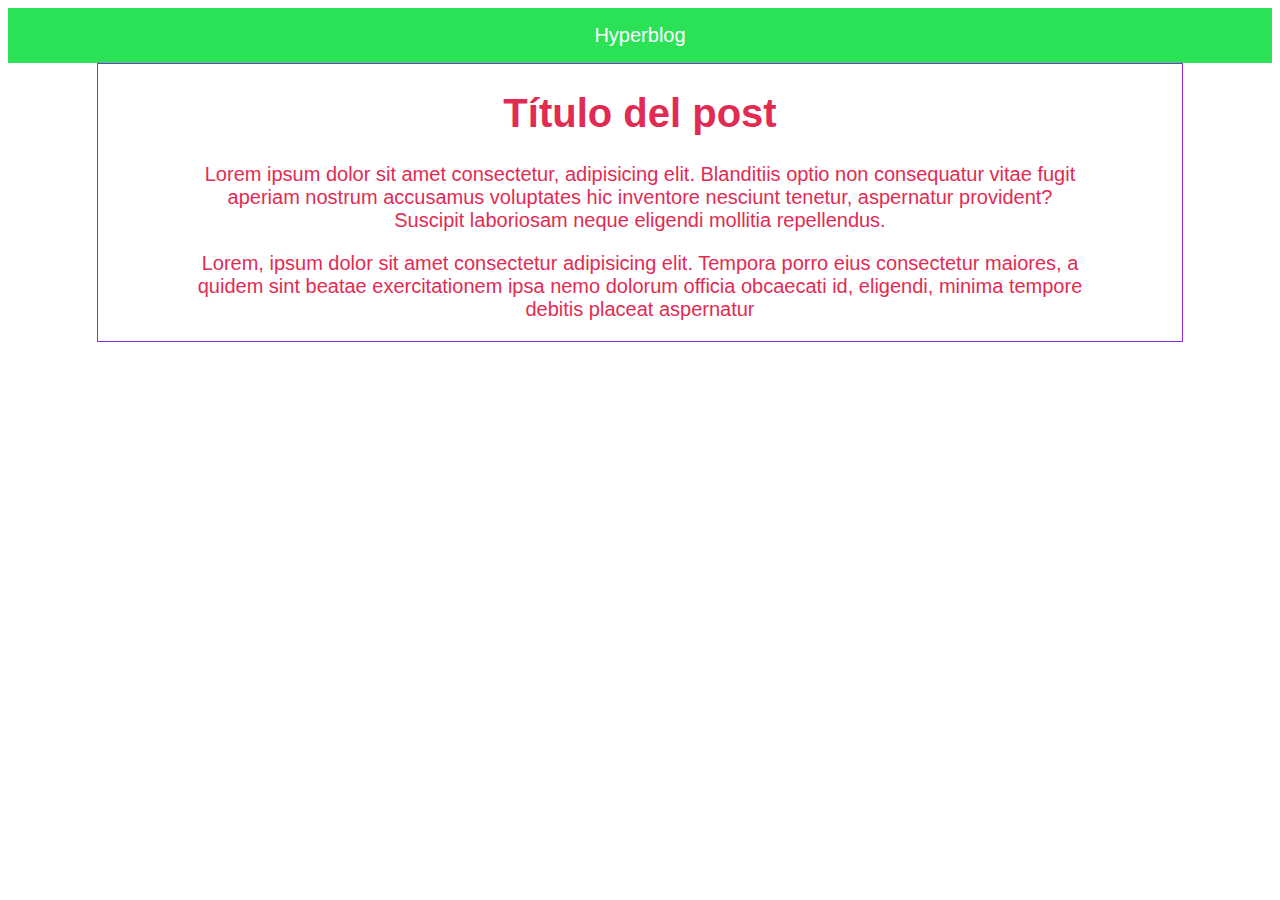
<file: index.html>
<!DOCTYPE html>
<html lang="en">
<head>
    <meta charset="UTF-8">
    <meta http-equiv="X-UA-Compatible" content="IE=edge">
    <meta name="viewport" content="width=device-width, initial-scale=1.0">
    <title>El titulo del post</title>
    <link rel="stylesheet" href="./styles.css">
</head>
    <body>
        <div id="cabecera">Hyperblog</div>
        <div id="container">
            <div id="post">
                <h1>Título del post</h1>
                <p>Lorem ipsum dolor sit amet consectetur, adipisicing elit. Blanditiis optio non consequatur vitae fugit aperiam nostrum accusamus voluptates hic inventore nesciunt tenetur, aspernatur provident? Suscipit laboriosam neque eligendi mollitia repellendus.</p>
                <p>Lorem, ipsum dolor sit amet consectetur adipisicing elit. Tempora porro eius consectetur maiores, a quidem sint beatae exercitationem ipsa nemo dolorum officia obcaecati id, eligendi, minima tempore debitis placeat aspernatur</p>
            </div>
        </div>
</body>
</html>
</file>
<file: styles.css>
body
{
    color: rgb(226, 43, 83);
    text-align: center;
    font-family: Arial, Helvetica, sans-serif;
}
#cabecera
{
    background-color: rgb(43, 226, 86);
    color: white;
    padding: 1rem;
    font-size: 20px;
}

#container
{
    width: 70%;
    padding-inline: 5em;
    font-size: 20px;
    border: 1px solid;
    border-color: blueviolet;
    margin: auto;
}
</file>
